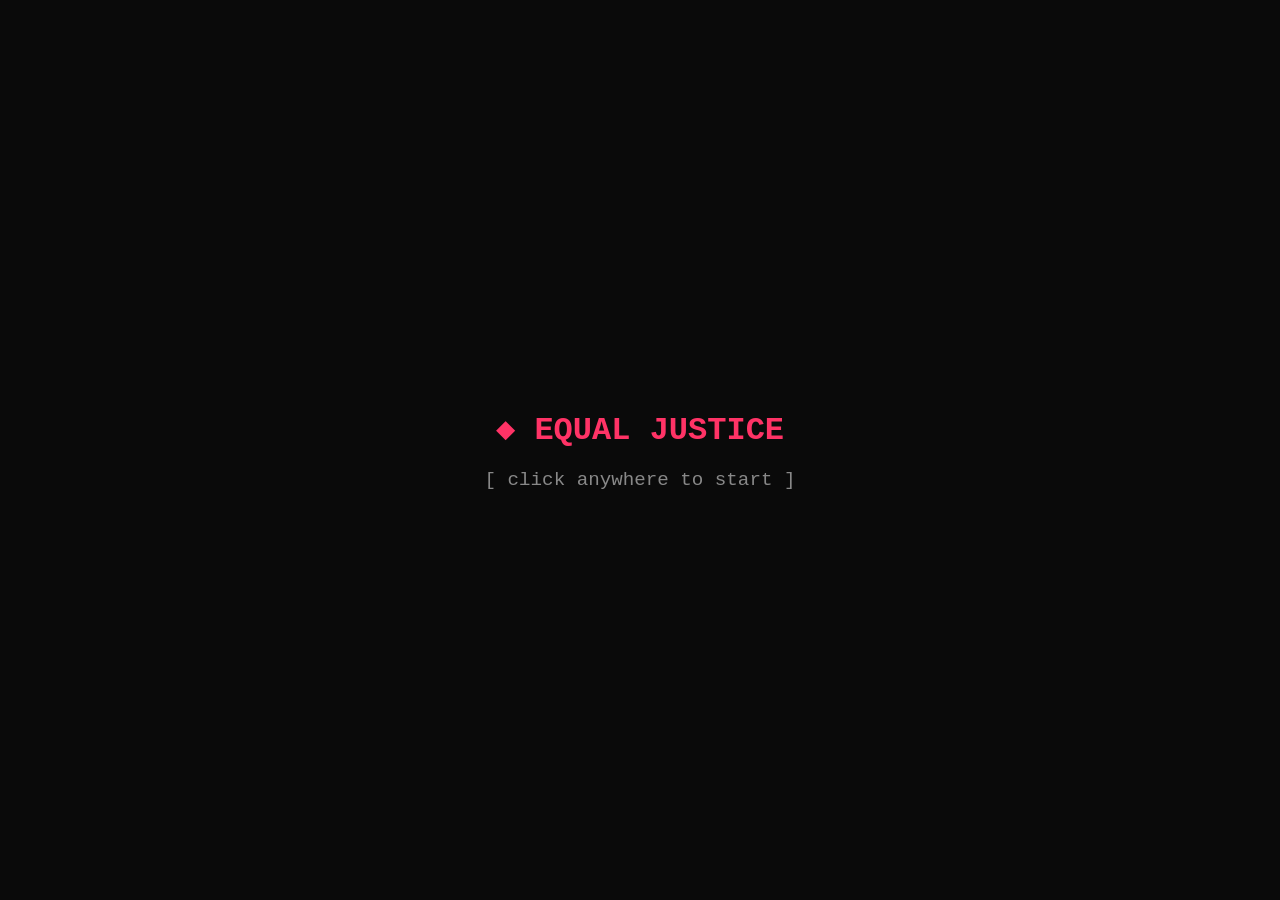
<file: index.html>
<!DOCTYPE html>
<html lang="en">
<head>
    <meta charset="UTF-8">
    <meta name="viewport" content="width=device-width, initial-scale=1.0">
    <title>Equal Justice Synthesizer</title>
    <link rel="stylesheet" href="style.css">
</head>
<body>
    <div class="start-overlay" id="startOverlay">
        <div class="start-content">
            <h2>◆ EQUAL JUSTICE</h2>
            <p>[ click anywhere to start ]</p>
        </div>
    </div>

    <div class="app">
        <div class="glow-bg"></div>
        
        <header>
            <div class="logo">
                <span class="logo-icon">◆</span>
                <h1>Equal Justice</h1>
            </div>
            <p class="tagline">Hybrid tuning where bass meets harmony in perfect ratios</p>
        </header>

        <div class="main-panel">
            <div class="left-column">
                <div class="controls-panel">
                    <div class="panel-header">
                        <span class="panel-icon">⚙</span>
                        <h2>Parameters</h2>
                    </div>
                    
                    <div class="control-section">
                        <div class="section-title">Sound</div>
                        <div class="control-grid">
                            <div class="control-group">
                                <label for="waveform">Waveform</label>
                                <select id="waveform" class="styled-select">
                                    <option value="sine">Sine</option>
                                    <option value="sawtooth" selected>Sawtooth</option>
                                    <option value="square">Square</option>
                                    <option value="triangle">Triangle</option>
                                </select>
                            </div>

                            <div class="control-group">
                                <label for="tuningSystem">Tuning</label>
                                <select id="tuningSystem" class="styled-select">
                                    <option value="equal-justice">Equal Justice</option>
                                    <option value="just-major">Just Major</option>
                                    <option value="pythagorean">Pythagorean</option>
                                    <option value="quarter-comma">1/4 Comma</option>
                                    <option value="equal-19">19-TET</option>
                                    <option value="custom">Custom</option>
                                </select>
                            </div>

                            <div class="control-group">
                                <label for="volume">Volume</label>
                                <div class="slider-group">
                                    <input type="range" id="volume" min="0" max="100" value="30">
                                    <span id="volumeValue" class="slider-value">30%</span>
                                </div>
                            </div>

                            <div class="control-group">
                                <label for="glideTime">Glide</label>
                                <div class="slider-group">
                                    <input type="range" id="glideTime" min="0" max="1000" value="100" step="10">
                                    <span id="glideTimeValue" class="slider-value">100ms</span>
                                </div>
                            </div>
                        </div>
                    </div>

                    <div class="control-section">
                        <div class="section-title">Envelope</div>
                        <div class="control-grid">
                            <div class="control-group">
                                <label for="attack">Attack</label>
                                <div class="slider-group">
                                    <input type="range" id="attack" min="0" max="500" value="10" step="5">
                                    <span id="attackValue" class="slider-value">10ms</span>
                                </div>
                            </div>

                            <div class="control-group">
                                <label for="release">Release</label>
                                <div class="slider-group">
                                    <input type="range" id="release" min="0" max="2000" value="200" step="10">
                                    <span id="releaseValue" class="slider-value">200ms</span>
                                </div>
                            </div>
                        </div>
                    </div>

                    <div class="control-section">
                        <div class="section-title">Filter</div>
                        <div class="control-grid">
                            <div class="control-group">
                                <label for="filterFreq">Frequency</label>
                                <div class="slider-group">
                                    <input type="range" id="filterFreq" min="100" max="10000" value="2000" step="100">
                                    <span id="filterFreqValue" class="slider-value">2kHz</span>
                                </div>
                            </div>

                            <div class="control-group">
                                <label for="filterQ">Resonance</label>
                                <div class="slider-group">
                                    <input type="range" id="filterQ" min="0.1" max="20" value="1" step="0.1">
                                    <span id="filterQValue" class="slider-value">1.0</span>
                                </div>
                            </div>
                        </div>
                    </div>

                    <div class="control-section">
                        <div class="section-title">Effects</div>
                        <div class="control-grid">
                            <div class="control-group">
                                <label for="delayMix">Delay</label>
                                <div class="slider-group">
                                    <input type="range" id="delayMix" min="0" max="100" value="0">
                                    <span id="delayMixValue" class="slider-value">0%</span>
                                </div>
                            </div>

                            <div class="control-group">
                                <label for="reverbMix">Reverb</label>
                                <div class="slider-group">
                                    <input type="range" id="reverbMix" min="0" max="100" value="0">
                                    <span id="reverbMixValue" class="slider-value">0%</span>
                                </div>
                            </div>

                            <div class="control-group">
                                <label for="lfoRate">LFO Rate</label>
                                <div class="slider-group">
                                    <input type="range" id="lfoRate" min="0.1" max="20" value="5" step="0.1">
                                    <span id="lfoRateValue" class="slider-value">5Hz</span>
                                </div>
                            </div>

                            <div class="control-group">
                                <label for="lfoDepth">LFO Depth</label>
                                <div class="slider-group">
                                    <input type="range" id="lfoDepth" min="0" max="100" value="0">
                                    <span id="lfoDepthValue" class="slider-value">0%</span>
                                </div>
                            </div>

                            <div class="control-group">
                                <label for="lfoTarget">LFO Target</label>
                                <select id="lfoTarget" class="styled-select">
                                    <option value="none">None</option>
                                    <option value="pitch">Pitch</option>
                                </select>
                            </div>
                        </div>
                    </div>

                    <div class="control-buttons">
                        <button id="recordBtn" class="control-btn">● REC</button>
                        <button id="savePresetBtn" class="control-btn">SAVE</button>
                        <button id="loadPresetBtn" class="control-btn">LOAD</button>
                    </div>
                </div>
            </div>

            <div class="status-panel">
                <div class="status-row">
                    <div class="status-card fundamental">
                        <span class="status-label">Fundamental</span>
                        <span id="fundamental" class="status-value">—</span>
                    </div>
                    <div class="status-card notes">
                        <span class="status-label">Active</span>
                        <span id="activeNotes" class="status-value">0</span>
                    </div>
                    <div class="status-card midi">
                        <span class="status-label">MIDI</span>
                        <span id="midiStatus" class="status-value">—</span>
                    </div>
                </div>

                <div class="notes-panel">
                    <div class="notes-header">
                        <span class="panel-icon">♪</span>
                        <span>Active Notes</span>
                    </div>
                    <div id="notesList" class="notes-grid"></div>
                </div>

                <div class="viz-panel">
                    <canvas id="vizCanvas" width="400" height="100"></canvas>
                </div>

                <div class="ratios-panel">
                    <div class="notes-header">
                        <span class="panel-icon">⚡</span>
                        <span>Custom Ratios</span>
                    </div>
                    <div class="ratios-grid">
                        <input type="text" id="ratio1" class="ratio-input" placeholder="1/1" value="1/1">
                        <input type="text" id="ratio2" class="ratio-input" placeholder="16/15" value="16/15">
                        <input type="text" id="ratio3" class="ratio-input" placeholder="9/8" value="9/8">
                        <input type="text" id="ratio4" class="ratio-input" placeholder="6/5" value="6/5">
                        <input type="text" id="ratio5" class="ratio-input" placeholder="5/4" value="5/4">
                        <input type="text" id="ratio6" class="ratio-input" placeholder="4/3" value="4/3">
                        <input type="text" id="ratio7" class="ratio-input" placeholder="3/2" value="3/2">
                        <input type="text" id="ratio8" class="ratio-input" placeholder="8/5" value="8/5">
                        <input type="text" id="ratio9" class="ratio-input" placeholder="5/3" value="5/3">
                        <input type="text" id="ratio10" class="ratio-input" placeholder="15/8" value="15/8">
                        <input type="text" id="ratio11" class="ratio-input" placeholder="2/1" value="2/1">
                        <button id="applyRatios" class="control-btn small">Apply</button>
                    </div>
                </div>
            </div>
        </div>

        <div class="keyboard-container">
            <div class="keyboard" id="keyboard"></div>
        </div>

        <footer>
            <div class="keyboard-hint">
                <span class="key-badge">A</span>
                <span class="key-badge">S</span>
                <span class="key-badge">D</span>
                <span class="key-badge">F</span>
                <span class="key-badge">G</span>
                <span class="key-badge">H</span>
                <span class="key-badge">J</span>
                <span class="key-badge">K</span>
                <span class="key-badge">L</span>
                <span class="key-badge">;</span>
                <span class="key-badge">'</span>
                <span class="key-badge">]</span>
                <span class="hint-text">white keys</span>
                <span class="key-badge black-key">W</span>
                <span class="key-badge black-key">E</span>
                <span class="key-badge black-key">T</span>
                <span class="key-badge black-key">Y</span>
                <span class="key-badge black-key">U</span>
                <span class="key-badge black-key">O</span>
                <span class="hint-text">black keys</span>
            </div>
        </footer>
    </div>

    <div class="tuning-indicator">
        Tuning: <span class="mode" id="tuningMode">12TET</span>
    </div>

    <script type="module" src="main.js"></script>
</body>
</html>
</file>
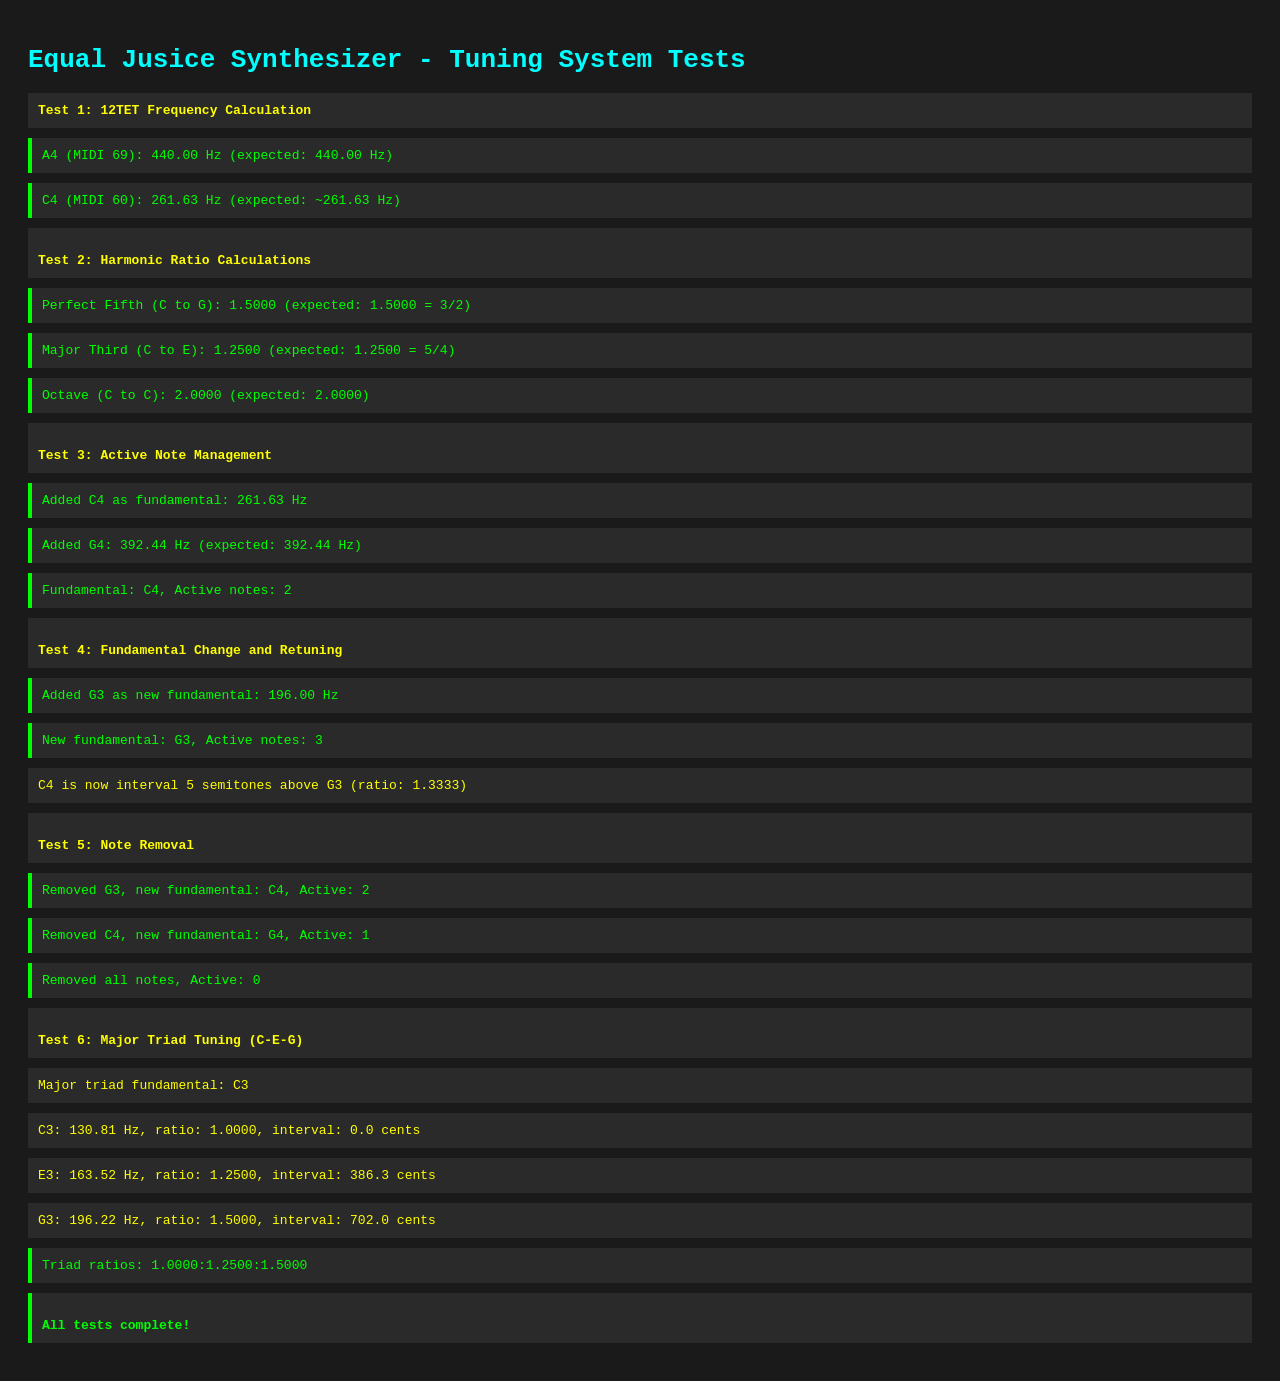
<file: test-tuning.html>
<!DOCTYPE html>
<html lang="en">
<head>
    <meta charset="UTF-8">
    <meta name="viewport" content="width=device-width, initial-scale=1.0">
    <title>Tuning System Test</title>
    <style>
        body {
            font-family: monospace;
            padding: 20px;
            background: #1a1a1a;
            color: #0f0;
        }
        h1 { color: #0ff; }
        .test { margin: 10px 0; padding: 10px; background: #2a2a2a; }
        .pass { border-left: 4px solid #0f0; }
        .fail { border-left: 4px solid #f00; }
        .info { color: #ff0; }
    </style>
</head>
<body>
    <h1>Equal Jusice Synthesizer - Tuning System Tests</h1>
    <div id="results"></div>

    <script type="module">
        import { TuningSystem } from './tuning.js';

        const results = document.getElementById('results');
        const tuning = new TuningSystem();

        function log(message, type = 'info') {
            const div = document.createElement('div');
            div.className = `test ${type}`;
            div.innerHTML = message;
            results.appendChild(div);
        }

        // Test 1: 12TET frequency calculation
        log('<strong>Test 1: 12TET Frequency Calculation</strong>');
        const a440 = tuning.get12TETFrequency(69); // A4
        const c261 = tuning.get12TETFrequency(60); // C4
        log(`A4 (MIDI 69): ${a440.toFixed(2)} Hz (expected: 440.00 Hz)`, 
            Math.abs(a440 - 440) < 0.01 ? 'pass' : 'fail');
        log(`C4 (MIDI 60): ${c261.toFixed(2)} Hz (expected: ~261.63 Hz)`, 
            Math.abs(c261 - 261.63) < 0.1 ? 'pass' : 'fail');

        // Test 2: Harmonic ratios
        log('<br><strong>Test 2: Harmonic Ratio Calculations</strong>');
        const ratioFifth = tuning.getHarmonicRatio(60, 67); // C to G (perfect fifth)
        const ratioMajorThird = tuning.getHarmonicRatio(60, 64); // C to E (major third)
        const ratioOctave = tuning.getHarmonicRatio(60, 72); // C to C (octave)
        
        log(`Perfect Fifth (C to G): ${ratioFifth.toFixed(4)} (expected: 1.5000 = 3/2)`, 
            Math.abs(ratioFifth - 1.5) < 0.0001 ? 'pass' : 'fail');
        log(`Major Third (C to E): ${ratioMajorThird.toFixed(4)} (expected: 1.2500 = 5/4)`, 
            Math.abs(ratioMajorThird - 1.25) < 0.0001 ? 'pass' : 'fail');
        log(`Octave (C to C): ${ratioOctave.toFixed(4)} (expected: 2.0000)`, 
            Math.abs(ratioOctave - 2.0) < 0.0001 ? 'pass' : 'fail');

        // Test 3: Adding notes and tuning system
        log('<br><strong>Test 3: Active Note Management</strong>');
        const freq1 = tuning.addNote(60); // C4
        log(`Added C4 as fundamental: ${freq1.toFixed(2)} Hz`, 'pass');
        
        const freq2 = tuning.addNote(67); // G4 (perfect fifth above)
        const expectedG4 = freq1 * 1.5;
        log(`Added G4: ${freq2.toFixed(2)} Hz (expected: ${expectedG4.toFixed(2)} Hz)`, 
            Math.abs(freq2 - expectedG4) < 0.1 ? 'pass' : 'fail');

        const info1 = tuning.getTuningInfo();
        log(`Fundamental: ${info1.fundamental}, Active notes: ${info1.activeCount}`, 
            info1.fundamental === 'C4' && info1.activeCount === 2 ? 'pass' : 'fail');

        // Test 4: Changing fundamental
        log('<br><strong>Test 4: Fundamental Change and Retuning</strong>');
        const freq3 = tuning.addNote(55); // G3 (new lowest note)
        log(`Added G3 as new fundamental: ${freq3.toFixed(2)} Hz`, 'pass');
        
        const info2 = tuning.getTuningInfo();
        log(`New fundamental: ${info2.fundamental}, Active notes: ${info2.activeCount}`, 
            info2.fundamental === 'G3' && info2.activeCount === 3 ? 'pass' : 'fail');
        
        // Check that C4 and G4 are now tuned relative to G3
        const c4Info = info2.notes.find(n => n.midiNote === 60);
        log(`C4 is now interval ${c4Info.interval} semitones above G3 (ratio: ${c4Info.ratio.toFixed(4)})`, 'info');

        // Test 5: Removing notes
        log('<br><strong>Test 5: Note Removal</strong>');
        tuning.removeNote(55); // Remove G3
        const info3 = tuning.getTuningInfo();
        log(`Removed G3, new fundamental: ${info3.fundamental}, Active: ${info3.activeCount}`, 
            info3.fundamental === 'C4' && info3.activeCount === 2 ? 'pass' : 'fail');

        tuning.removeNote(60); // Remove C4
        const info4 = tuning.getTuningInfo();
        log(`Removed C4, new fundamental: ${info4.fundamental}, Active: ${info4.activeCount}`, 
            info4.fundamental === 'G4' && info4.activeCount === 1 ? 'pass' : 'fail');

        tuning.removeNote(67); // Remove last note
        const info5 = tuning.getTuningInfo();
        log(`Removed all notes, Active: ${info5.activeCount}`, 
            info5.activeCount === 0 && info5.fundamental === null ? 'pass' : 'fail');

        // Test 6: Major triad (perfect ratios)
        log('<br><strong>Test 6: Major Triad Tuning (C-E-G)</strong>');
        tuning.addNote(48); // C3
        tuning.addNote(52); // E3
        tuning.addNote(55); // G3
        
        const triadInfo = tuning.getTuningInfo();
        log(`Major triad fundamental: ${triadInfo.fundamental}`, 'info');
        
        for (const note of triadInfo.notes) {
            const cents = 1200 * Math.log2(note.ratio);
            log(`  ${note.noteName}: ${note.frequency.toFixed(2)} Hz, ratio: ${note.ratio.toFixed(4)}, interval: ${cents.toFixed(1)} cents`, 'info');
        }

        // Calculate and verify the ratios form a 4:5:6 major triad
        const baseFreq = triadInfo.notes[0].frequency;
        const ratio1 = triadInfo.notes[0].frequency / baseFreq;
        const ratio2 = triadInfo.notes[1].frequency / baseFreq;
        const ratio3 = triadInfo.notes[2].frequency / baseFreq;
        
        log(`Triad ratios: ${ratio1.toFixed(4)}:${ratio2.toFixed(4)}:${ratio3.toFixed(4)}`, 
            Math.abs(ratio2 - 1.25) < 0.01 && Math.abs(ratio3 - 1.5) < 0.01 ? 'pass' : 'fail');

        log('<br><strong>All tests complete!</strong>', 'pass');
    </script>
</body>
</html>
</file>
<file: style.css>
* {
    margin: 0;
    padding: 0;
    box-sizing: border-box;
}

:root {
    --bg-dark: #0a0a0a;
    --bg-panel: #141414;
    --bg-card: #1a1a1a;
    --accent-primary: #ff3366;
    --accent-secondary: #00ffaa;
    --accent-tertiary: #ffff00;
    --text-primary: #ffffff;
    --text-secondary: #888888;
    --border-color: #333333;
    --glow-primary: rgba(255, 51, 102, 0.4);
    --glow-secondary: rgba(0, 255, 170, 0.3);
}

body {
    font-family: 'Courier New', monospace;
    background: var(--bg-dark);
    min-height: 100vh;
    padding: 20px;
    color: var(--text-primary);
    overflow-x: hidden;
}

body::before {
    content: '';
    position: fixed;
    top: 0;
    left: 0;
    right: 0;
    bottom: 0;
    background: 
        repeating-linear-gradient(
            0deg,
            transparent,
            transparent 2px,
            rgba(255, 51, 102, 0.03) 2px,
            rgba(255, 51, 102, 0.03) 4px
        ),
        repeating-linear-gradient(
            90deg,
            transparent,
            transparent 2px,
            rgba(0, 255, 170, 0.02) 2px,
            rgba(0, 255, 170, 0.02) 4px
        );
    pointer-events: none;
    z-index: 1000;
}

.app {
    max-width: 1400px;
    margin: 0 auto;
}

header {
    text-align: center;
    margin-bottom: 20px;
    position: relative;
}

.logo {
    display: flex;
    align-items: center;
    justify-content: center;
    gap: 10px;
    margin-bottom: 5px;
}

.logo-icon {
    font-size: 2em;
    color: var(--accent-primary);
    text-shadow: 0 0 20px var(--glow-primary), 0 0 40px var(--glow-primary);
    animation: pulse 2s ease-in-out infinite;
}

@keyframes pulse {
    0%, 100% { opacity: 1; transform: scale(1); }
    50% { opacity: 0.7; transform: scale(1.1); }
}

h1 {
    font-size: 2em;
    font-weight: 900;
    letter-spacing: -2px;
    text-transform: uppercase;
    background: linear-gradient(135deg, var(--accent-primary), var(--accent-secondary));
    -webkit-background-clip: text;
    -webkit-text-fill-color: transparent;
    background-clip: text;
}

.tagline {
    font-size: 0.9em;
    color: var(--text-secondary);
    letter-spacing: 3px;
    text-transform: uppercase;
}

.main-panel {
    display: grid;
    grid-template-columns: 1fr;
    gap: 15px;
    margin-bottom: 15px;
}

@media (min-width: 1100px) {
    .main-panel {
        grid-template-columns: 340px 1fr;
    }
}

.left-column {
    display: flex;
    flex-direction: column;
    gap: 8px;
}

.control-section {
    background: var(--bg-panel);
    border: 1px solid var(--border-color);
    padding: 8px 10px;
}

.section-title {
    font-size: 0.55em;
    text-transform: uppercase;
    letter-spacing: 2px;
    color: var(--accent-secondary);
    margin-bottom: 6px;
    padding-bottom: 4px;
    border-bottom: 1px solid var(--border-color);
}

.controls-panel {
    background: var(--bg-panel);
    padding: 0;
    position: relative;
}

.status-panel {
    background: var(--bg-panel);
    border: 2px solid var(--border-color);
    padding: 15px;
    position: relative;
}

.controls-panel::before, .status-panel::before {
    content: '';
    position: absolute;
    top: -2px;
    left: -2px;
    right: -2px;
    bottom: -2px;
    background: linear-gradient(135deg, var(--accent-primary), var(--accent-secondary));
    z-index: -1;
    opacity: 0;
    transition: opacity 0.3s;
}

.controls-panel:hover::before, .status-panel:hover::before {
    opacity: 1;
}

.panel-header {
    display: none;
}

.panel-icon {
    font-size: 1.2em;
    color: var(--accent-secondary);
}

.panel-header h2 {
    font-size: 0.9em;
    text-transform: uppercase;
    letter-spacing: 2px;
    color: var(--text-secondary);
}

.control-grid {
    display: grid;
    grid-template-columns: repeat(2, 1fr);
    gap: 6px 8px;
}

@media (max-width: 500px) {
    .control-grid {
        grid-template-columns: 1fr;
    }
}

.control-group {
    display: flex;
    flex-direction: column;
    gap: 2px;
}

.control-group label {
    font-size: 0.55em;
    text-transform: uppercase;
    letter-spacing: 1px;
    color: var(--text-secondary);
}

.styled-select {
    background: var(--bg-card);
    border: 1px solid var(--border-color);
    color: var(--text-primary);
    padding: 5px 6px;
    font-family: inherit;
    font-size: 0.7em;
    cursor: pointer;
    appearance: none;
    background-image: url("data:image/svg+xml,%3Csvg xmlns='http://www.w3.org/2000/svg' width='10' height='10' fill='%23888888'%3E%3Cpath d='M5 7L0 2h10z'/%3E%3C/svg%3E");
    background-repeat: no-repeat;
    background-position: right 6px center;
    transition: border-color 0.2s, box-shadow 0.2s;
}

.styled-select:hover, .styled-select:focus {
    border-color: var(--accent-primary);
    outline: none;
    box-shadow: 0 0 15px var(--glow-primary);
}

.slider-group {
    display: flex;
    align-items: center;
    gap: 4px;
}

.slider-group input[type="range"] {
    flex: 1;
    -webkit-appearance: none;
    appearance: none;
    height: 3px;
    background: var(--bg-card);
    border: 1px solid var(--border-color);
    cursor: pointer;
    min-width: 40px;
    max-width: 70px;
}

.slider-group input[type="range"]::-webkit-slider-thumb {
    -webkit-appearance: none;
    appearance: none;
    width: 10px;
    height: 10px;
    background: var(--accent-primary);
    border: none;
    cursor: pointer;
    box-shadow: 0 0 5px var(--glow-primary);
    transition: transform 0.1s;
}

.slider-group input[type="range"]::-webkit-slider-thumb:hover {
    transform: scale(1.2);
}

.slider-group input[type="range"]::-moz-range-thumb {
    width: 10px;
    height: 10px;
    background: var(--accent-primary);
    border: none;
    cursor: pointer;
    box-shadow: 0 0 5px var(--glow-primary);
}

.slider-value {
    min-width: 40px;
    text-align: right;
    font-size: 0.65em;
    color: var(--accent-secondary);
    font-weight: bold;
    white-space: nowrap;
}

.status-row {
    display: grid;
    grid-template-columns: repeat(3, 1fr);
    gap: 10px;
    margin-bottom: 15px;
}

@media (max-width: 600px) {
    .status-row {
        grid-template-columns: 1fr;
    }
}

.status-card {
    background: var(--bg-card);
    border: 1px solid var(--border-color);
    padding: 10px;
    text-align: center;
    transition: border-color 0.2s, box-shadow 0.2s;
}

.status-card:hover {
    border-color: var(--accent-secondary);
    box-shadow: 0 0 15px var(--glow-secondary);
}

.status-label {
    display: block;
    font-size: 0.7em;
    text-transform: uppercase;
    letter-spacing: 2px;
    color: var(--text-secondary);
    margin-bottom: 8px;
}

.status-value {
    display: block;
    font-size: 1.4em;
    font-weight: bold;
    color: var(--text-primary);
}

.status-card.fundamental .status-value {
    font-size: 1.6em;
    color: var(--accent-primary);
}

.status-card.notes .status-value {
    color: var(--accent-secondary);
}

.notes-panel {
    background: var(--bg-card);
    border: 1px solid var(--border-color);
    padding: 12px;
    grid-column: 1 / -1;
    min-height: 100px;
}

.notes-header {
    display: flex;
    align-items: center;
    gap: 8px;
    margin-bottom: 10px;
    font-size: 0.7em;
    text-transform: uppercase;
    letter-spacing: 2px;
    color: var(--text-secondary);
}

.notes-grid {
    display: grid;
    grid-template-columns: repeat(auto-fill, minmax(90px, 1fr));
    gap: 8px;
    min-height: 120px;
}

.note-item {
    background: var(--bg-panel);
    border: 1px solid var(--border-color);
    padding: 8px 10px;
    text-align: center;
    animation: noteAppear 0.2s ease-out;
    transition: border-color 0.2s, box-shadow 0.2s;
}

.note-item:hover {
    border-color: var(--accent-primary);
    box-shadow: 0 0 10px var(--glow-primary);
}

.note-item.is-fundamental {
    border-color: var(--accent-primary);
    background: rgba(255, 51, 102, 0.1);
}

.note-item.is-fundamental .note-name {
    color: var(--accent-primary);
}

.note-item .note-name {
    font-weight: bold;
    color: var(--accent-secondary);
    display: block;
    font-size: 1em;
    margin-bottom: 4px;
    text-transform: uppercase;
}

.note-item .note-freq {
    color: var(--text-primary);
    font-size: 1.5em;
    font-weight: bold;
    display: block;
}

.note-item .note-ratio {
    color: var(--accent-tertiary);
    font-size: 0.8em;
    display: block;
    margin-top: 4px;
}

@keyframes noteAppear {
    from { opacity: 0; transform: scale(0.8); }
    to { opacity: 1; transform: scale(1); }
}

.note-empty {
    color: var(--text-secondary);
    font-style: italic;
    grid-column: 1 / -1;
    padding: 20px;
    text-align: center;
}

.keyboard-container {
    margin-bottom: 15px;
    padding: 10px;
    background: var(--bg-panel);
    border: 2px solid var(--border-color);
    overflow-x: auto;
}

.keyboard {
    display: flex;
    position: relative;
    height: 140px;
    width: fit-content;
}

.octave-label {
    position: absolute;
    bottom: -25px;
    font-size: 0.7em;
    color: var(--text-secondary);
    text-transform: uppercase;
}

.key {
    position: relative;
    cursor: pointer;
    user-select: none;
    transition: all 0.05s;
    display: flex;
    align-items: flex-end;
    justify-content: center;
    padding-bottom: 12px;
    font-size: 0.75em;
    font-weight: bold;
}

.key.white {
    width: 40px;
    height: 130px;
    background: linear-gradient(180deg, #ffffff 0%, #e8e8e8 100%);
    border: 2px solid #111;
    border-radius: 0 0 6px 6px;
    z-index: 1;
    color: #222;
    margin: 0 1px;
    font-size: 0.65em;
}

.key.white:hover {
    background: linear-gradient(180deg, #ffffff 0%, #d0d0d0 100%);
}

.key.white.active {
    background: linear-gradient(180deg, var(--accent-primary) 0%, #cc0033 100%);
    color: white;
    transform: translateY(3px);
    box-shadow: 0 -5px 20px var(--glow-primary), 0 4px 10px rgba(0, 0, 0, 0.4) inset;
}

.key.black {
    position: absolute;
    width: 26px;
    height: 80px;
    background: linear-gradient(180deg, #2a2a2a 0%, #0a0a0a 100%);
    border: 2px solid #000;
    border-radius: 0 0 4px 4px;
    z-index: 2;
    color: #888;
    padding-bottom: 6px;
    top: 0;
}

.key.black:hover {
    background: linear-gradient(180deg, #3a3a3a 0%, #1a1a1a 100%);
}

.key.black.active {
    background: linear-gradient(180deg, var(--accent-secondary) 0%, #00cc88 100%);
    color: #000;
    transform: translateY(3px);
    box-shadow: 0 -5px 15px var(--glow-secondary), 0 4px 10px rgba(0, 0, 0, 0.4) inset;
}

.key.black[data-note="49"] { left: 29px; }
.key.black[data-note="51"] { left: 71px; }
.key.black[data-note="54"] { left: 155px; }
.key.black[data-note="56"] { left: 197px; }
.key.black[data-note="58"] { left: 239px; }
.key.black[data-note="61"] { left: 323px; }  /* 29 + 294 */
.key.black[data-note="63"] { left: 365px; }  /* 71 + 294 */
.key.black[data-note="66"] { left: 449px; }  /* 155 + 294 */
.key.black[data-note="68"] { left: 491px; }  /* 197 + 294 */
.key.black[data-note="70"] { left: 533px; }  /* 239 + 294 */

footer {
    text-align: center;
    padding: 20px;
}

.keyboard-hint {
    display: flex;
    align-items: center;
    justify-content: center;
    gap: 8px;
    flex-wrap: wrap;
}

.key-badge {
    display: inline-flex;
    align-items: center;
    justify-content: center;
    width: 35px;
    height: 35px;
    background: var(--bg-card);
    border: 1px solid var(--border-color);
    font-size: 0.9em;
    font-weight: bold;
    color: var(--text-primary);
}

.key-badge.black-key {
    background: #333;
    border-color: #000;
    color: #888;
}

.hint-text {
    font-size: 0.75em;
    color: var(--text-secondary);
    text-transform: uppercase;
    letter-spacing: 1px;
    margin: 0 10px;
}

.start-overlay {
    position: fixed;
    top: 0;
    left: 0;
    right: 0;
    bottom: 0;
    background: var(--bg-dark);
    display: flex;
    align-items: center;
    justify-content: center;
    z-index: 2000;
    cursor: pointer;
    transition: opacity 0.5s;
}

.start-overlay.hidden {
    opacity: 0;
    pointer-events: none;
}

.start-content {
    text-align: center;
}

.start-content h2 {
    font-size: 2em;
    margin-bottom: 20px;
    color: var(--accent-primary);
}

.start-content p {
    color: var(--text-secondary);
    font-size: 1.2em;
    animation: blink 1s ease-in-out infinite;
}

@keyframes blink {
    0%, 100% { opacity: 1; }
    50% { opacity: 0.3; }
}

.tuning-indicator {
    position: fixed;
    bottom: 20px;
    right: 20px;
    background: var(--bg-panel);
    border: 1px solid var(--border-color);
    padding: 10px 15px;
    font-size: 0.75em;
    text-transform: uppercase;
    letter-spacing: 1px;
    color: var(--text-secondary);
}

.tuning-indicator .mode {
    color: var(--accent-tertiary);
    font-weight: bold;
}

.control-buttons {
    display: flex;
    gap: 8px;
    margin-top: 15px;
    padding-top: 12px;
    border-top: 1px solid var(--border-color);
}

.control-btn {
    flex: 1;
    padding: 8px 10px;
    background: var(--bg-card);
    border: 1px solid var(--border-color);
    color: var(--text-primary);
    font-family: inherit;
    font-size: 0.7em;
    text-transform: uppercase;
    letter-spacing: 1px;
    cursor: pointer;
    transition: all 0.2s;
}

.control-btn:hover {
    border-color: var(--accent-secondary);
    color: var(--accent-secondary);
}

.control-btn.active {
    background: var(--accent-primary);
    border-color: var(--accent-primary);
    color: white;
}

.control-btn.small {
    padding: 6px 8px;
    font-size: 0.65em;
}

.viz-panel {
    margin-top: 12px;
    border: 1px solid var(--border-color);
    background: var(--bg-card);
    padding: 10px;
}

#vizCanvas {
    width: 100%;
    height: 100px;
    display: block;
}

.ratios-panel {
    margin-top: 12px;
    border: 1px solid var(--border-color);
    background: var(--bg-card);
    padding: 10px;
    display: none;
}

.ratios-panel.visible {
    display: block;
}

.ratios-grid {
    display: grid;
    grid-template-columns: repeat(6, 1fr);
    gap: 6px;
}

.ratio-input {
    background: var(--bg-panel);
    border: 1px solid var(--border-color);
    color: var(--text-primary);
    padding: 6px;
    font-size: 0.7em;
    font-family: inherit;
    font-size: 0.8em;
    text-align: center;
}

.ratio-input:focus {
    outline: none;
    border-color: var(--accent-secondary);
}
</file>
